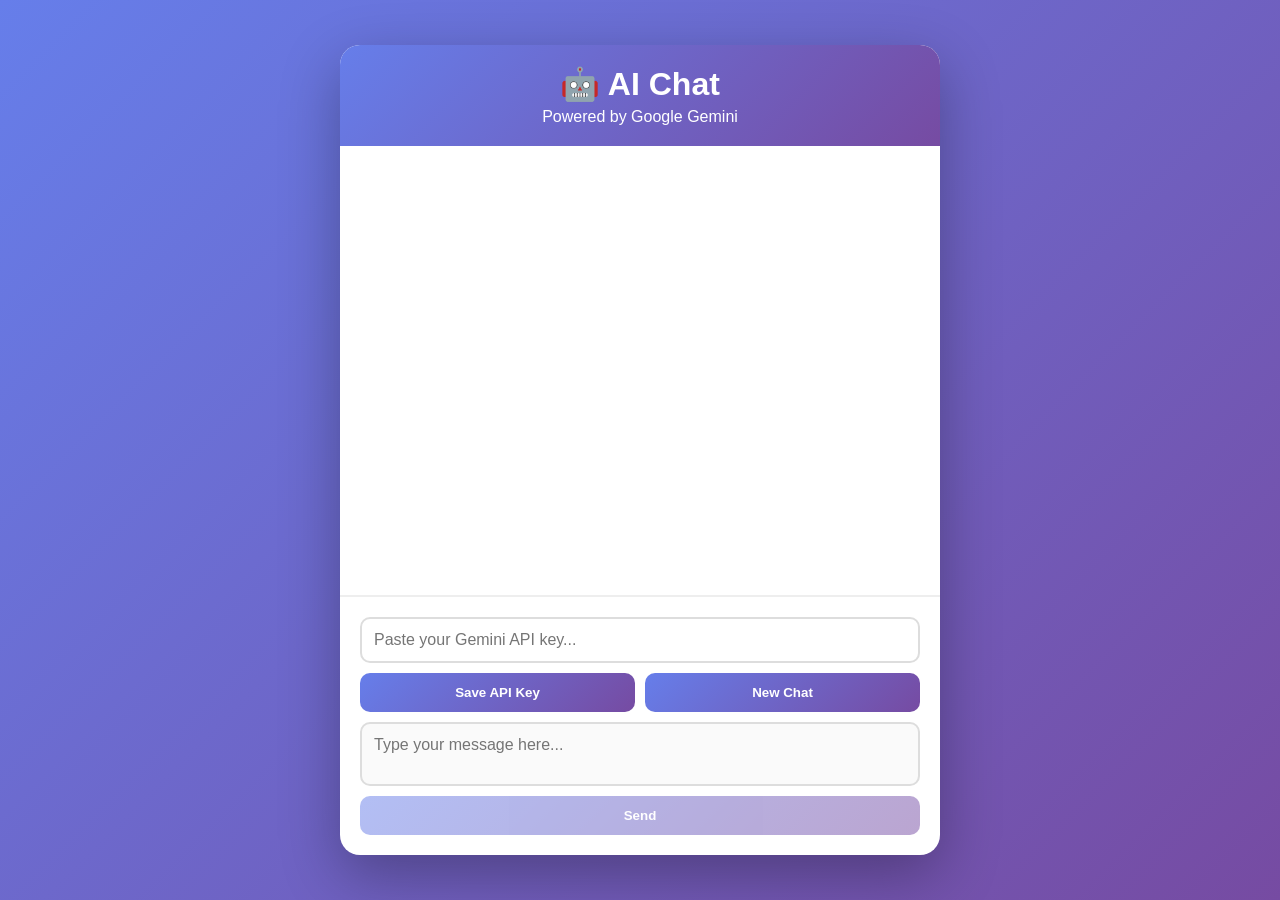
<file: index_Version2 (1).html>
<!DOCTYPE html>
<html lang="en">
<head>
    <meta charset="UTF-8">
    <meta name="viewport" content="width=device-width, initial-scale=1.0">
    <title>AI Chatbot - Gemini</title>
    <style>
        * {
            margin: 0;
            padding: 0;
            box-sizing: border-box;
        }

        body {
            font-family: 'Segoe UI', Tahoma, Geneva, Verdana, sans-serif;
            background: linear-gradient(135deg, #667eea 0%, #764ba2 100%);
            min-height: 100vh;
            display: flex;
            justify-content: center;
            align-items: center;
            padding: 20px;
        }

        .container {
            background: white;
            border-radius: 20px;
            box-shadow: 0 20px 60px rgba(0, 0, 0, 0.3);
            width: 100%;
            max-width: 600px;
            height: 90vh;
            display: flex;
            flex-direction: column;
        }

        .header {
            background: linear-gradient(135deg, #667eea 0%, #764ba2 100%);
            color: white;
            padding: 20px;
            text-align: center;
            border-radius: 20px 20px 0 0;
        }

        .header h1 {
            font-size: 2em;
            margin-bottom: 5px;
        }

        .messages {
            flex: 1;
            overflow-y: auto;
            padding: 20px;
            display: flex;
            flex-direction: column;
            gap: 15px;
        }

        .message {
            display: flex;
            gap: 10px;
            animation: slideIn 0.3s ease-out;
        }

        .message.user {
            justify-content: flex-end;
        }

        .message-content {
            max-width: 70%;
            padding: 12px 16px;
            border-radius: 12px;
            word-wrap: break-word;
            line-height: 1.5;
        }

        .message.user .message-content {
            background: linear-gradient(135deg, #667eea 0%, #764ba2 100%);
            color: white;
        }

        .message.bot .message-content {
            background: #f0f0f0;
            color: #333;
        }

        @keyframes slideIn {
            from {
                opacity: 0;
                transform: translateY(10px);
            }
            to {
                opacity: 1;
                transform: translateY(0);
            }
        }

        .typing {
            display: flex;
            gap: 5px;
            padding: 12px 16px;
            background: #f0f0f0;
            border-radius: 12px;
            width: fit-content;
        }

        .typing span {
            width: 8px;
            height: 8px;
            background: #999;
            border-radius: 50%;
            animation: typing 1.4s infinite;
        }

        .typing span:nth-child(2) {
            animation-delay: 0.2s;
        }

        .typing span:nth-child(3) {
            animation-delay: 0.4s;
        }

        @keyframes typing {
            0%, 60%, 100% {
                opacity: 0.5;
            }
            30% {
                opacity: 1;
            }
        }

        .input-section {
            padding: 20px;
            border-top: 2px solid #eee;
            display: flex;
            flex-direction: column;
            gap: 10px;
        }

        .api-input {
            padding: 12px;
            border: 2px solid #ddd;
            border-radius: 10px;
            font-size: 1em;
        }

        .api-input:focus {
            outline: none;
            border-color: #667eea;
            box-shadow: 0 0 10px rgba(102, 126, 234, 0.3);
        }

        .button-group {
            display: flex;
            gap: 10px;
        }

        button {
            flex: 1;
            padding: 12px;
            background: linear-gradient(135deg, #667eea 0%, #764ba2 100%);
            color: white;
            border: none;
            border-radius: 10px;
            cursor: pointer;
            font-weight: bold;
            transition: all 0.3s ease;
        }

        button:hover {
            transform: translateY(-2px);
            box-shadow: 0 5px 15px rgba(102, 126, 234, 0.4);
        }

        button:disabled {
            opacity: 0.5;
            cursor: not-allowed;
        }

        .chat-input {
            padding: 12px;
            border: 2px solid #ddd;
            border-radius: 10px;
            font-size: 1em;
            font-family: inherit;
            resize: none;
            min-height: 50px;
        }

        .chat-input:focus {
            outline: none;
            border-color: #667eea;
        }

        .status {
            font-size: 0.9em;
            padding: 8px;
            border-radius: 5px;
            text-align: center;
        }

        .status.success {
            background: #d4edda;
            color: #155724;
        }

        .status.error {
            background: #f8d7da;
            color: #721c24;
        }
    </style>
</head>
<body>
    <div class="container">
        <div class="header">
            <h1>🤖 AI Chat</h1>
            <p>Powered by Google Gemini</p>
        </div>

        <div class="messages" id="messages"></div>

        <div class="input-section">
            <input 
                type="password" 
                id="apiKey" 
                placeholder="Paste your Gemini API key..."
                class="api-input"
            >
            <div class="button-group">
                <button onclick="saveApiKey()">Save API Key</button>
                <button onclick="newChat()">New Chat</button>
            </div>
            <div id="status" class="status" style="display:none;"></div>

            <textarea 
                id="userInput" 
                placeholder="Type your message here..."
                class="chat-input"
                disabled
            ></textarea>
            <button onclick="sendMessage()" id="sendBtn" disabled>Send</button>
        </div>
    </div>

    <script>
        const GEMINI_API_URL = 'https://generativelanguage.googleapis.com/v1beta/models/gemini-1.5-flash:generateContent';
        let apiKey = localStorage.getItem('geminiApiKey') || '';
        let chatHistory = [];

        if (apiKey) {
            enableChat();
            showStatus('✓ API Key loaded', 'success');
        }

        function saveApiKey() {
            const key = document.getElementById('apiKey').value.trim();
            if (!key) {
                showStatus('❌ Please enter an API key', 'error');
                return;
            }
            localStorage.setItem('geminiApiKey', key);
            apiKey = key;
            document.getElementById('apiKey').value = '';
            enableChat();
            showStatus('✓ API Key saved', 'success');
        }

        function enableChat() {
            document.getElementById('userInput').disabled = false;
            document.getElementById('sendBtn').disabled = false;
        }

        function showStatus(msg, type) {
            const status = document.getElementById('status');
            status.textContent = msg;
            status.className = `status ${type}`;
            status.style.display = 'block';
            setTimeout(() => status.style.display = 'none', 3000);
        }

        function newChat() {
            chatHistory = [];
            document.getElementById('messages').innerHTML = '';
        }

        async function sendMessage() {
            const input = document.getElementById('userInput').value.trim();
            if (!input || !apiKey) return;

            document.getElementById('userInput').value = '';

            // Add user message
            addMessage(input, 'user');
            chatHistory.push({ role: 'user', content: input });

            // Show typing indicator
            const typingId = 'typing-' + Date.now();
            const msg = document.createElement('div');
            msg.id = typingId;
            msg.className = 'message bot';
            msg.innerHTML = '<div class="typing"><span></span><span></span><span></span></div>';
            document.getElementById('messages').appendChild(msg);
            document.getElementById('messages').scrollTop = document.getElementById('messages').scrollHeight;

            try {
                const contents = chatHistory.map(m => ({
                    role: m.role === 'user' ? 'user' : 'model',
                    parts: [{ text: m.content }]
                }));

                const response = await fetch(`${GEMINI_API_URL}?key=${apiKey}`, {
                    method: 'POST',
                    headers: { 'Content-Type': 'application/json' },
                    body: JSON.stringify({
                        contents: contents,
                        generationConfig: { temperature: 0.7, maxOutputTokens: 2048 }
                    })
                });

                document.getElementById(typingId).remove();

                if (!response.ok) {
                    const error = await response.json();
                    addMessage('❌ Error: ' + (error.error?.message || 'API error'), 'bot');
                    return;
                }

                const data = await response.json();
                const botMsg = data.candidates[0].content.parts[0].text;
                addMessage(botMsg, 'bot');
                chatHistory.push({ role: 'bot', content: botMsg });

            } catch (error) {
                document.getElementById(typingId).remove();
                addMessage('❌ Error: ' + error.message, 'bot');
            }
        }

        function addMessage(text, role) {
            const msg = document.createElement('div');
            msg.className = `message ${role}`;
            const content = document.createElement('div');
            content.className = 'message-content';
            content.textContent = text;
            msg.appendChild(content);
            document.getElementById('messages').appendChild(msg);
            document.getElementById('messages').scrollTop = document.getElementById('messages').scrollHeight;
        }

        document.getElementById('userInput')?.addEventListener('keypress', (e) => {
            if (e.key === 'Enter' && !e.shiftKey) {
                e.preventDefault();
                sendMessage();
            }
        });
    </script>
</body>
</html>
</file>
